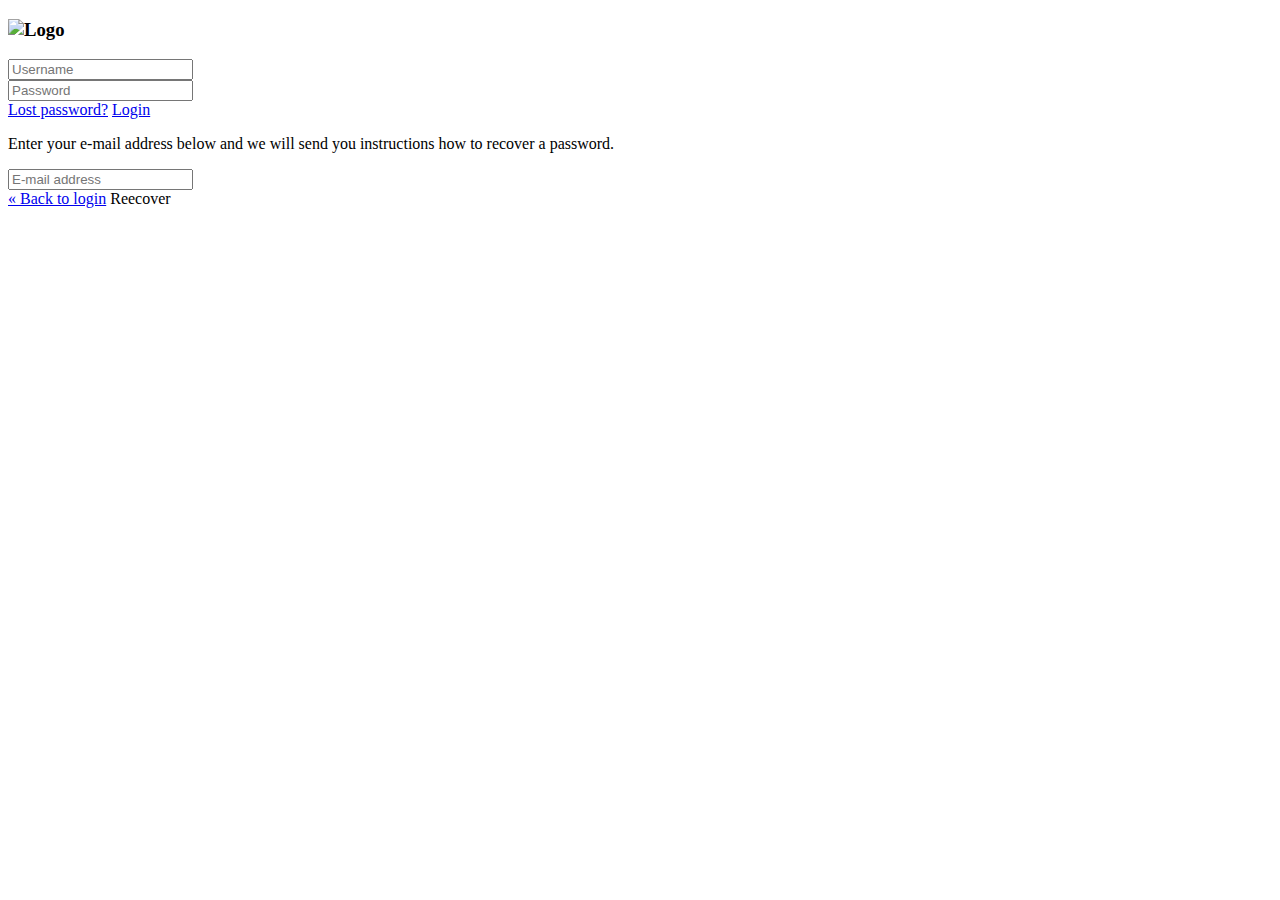
<file: shiro-web-oss/src/main/resources/templates/login.html>
<!DOCTYPE html>
<html xmlns:th="http://www.thymeleaf.org">
<head>
    <meta name="viewport" content="width=device-width, initial-scale=1.0" />
    <meta http-equiv="Content-Type" content="text/html; charset=UTF-8"/>
    <link rel="stylesheet" th:href="@{/css/matrix-login.css}" />
    <link th:href="@{/font-awesome/css/font-awesome.css}" rel="stylesheet" />
    <!--<link th:href='@{http://fonts.googleapis.com/css?family=Open+Sans:400,700,800}' rel='stylesheet' type='text/css'/>-->
</head>
<body>
<div id="loginbox"><!--/*@thymesVar id="msg" type="java.lang.String"*/-->
<span th:text="${msg}"></span>
    <form id="loginform" class="form-vertical" th:action="@{/login}" action="" method="post">
        <div class="control-group normal_text"> <h3><img th:src="@{img/logo.png}" alt="Logo" /></h3></div>
        <div class="control-group">
            <div class="controls">
                <div class="main_input_box">
                    <span class="add-on bg_lg"><i class="icon-user"></i></span><input type="text" name="username" placeholder="Username" />
                </div>
            </div>
        </div>
        <div class="control-group">
            <div class="controls">
                <div class="main_input_box">
                    <span class="add-on bg_ly"><i class="icon-lock"></i></span><input type="password" name="password" placeholder="Password" />
                </div>
            </div>
        </div>
        <div class="form-actions">
            <span class="pull-left"><a href="#" class="flip-link btn btn-info" id="to-recover">Lost password?</a></span>
            <span class="pull-right"><a type="submit" href="javascript:$('#loginform').submit();" class="btn btn-success">Login</a></span>
        </div>
    </form>
    <form id="recoverform" action="#" class="form-vertical">
        <p class="normal_text">Enter your e-mail address below and we will send you instructions how to recover a password.</p>

        <div class="controls">
            <div class="main_input_box">
                <span class="add-on bg_lo"><i class="icon-envelope"></i></span><input type="text" placeholder="E-mail address" />
            </div>
        </div>

        <div class="form-actions">
            <span class="pull-left"><a href="#" class="flip-link btn btn-success" id="to-login">&laquo; Back to login</a></span>
            <span class="pull-right"><a class="btn btn-info">Reecover</a></span>
        </div>
    </form>
</div>
<script type="text/javascript" th:src="@{/js/jquery-1.11.2.min.js}"></script>
</body>
</html>
</file>
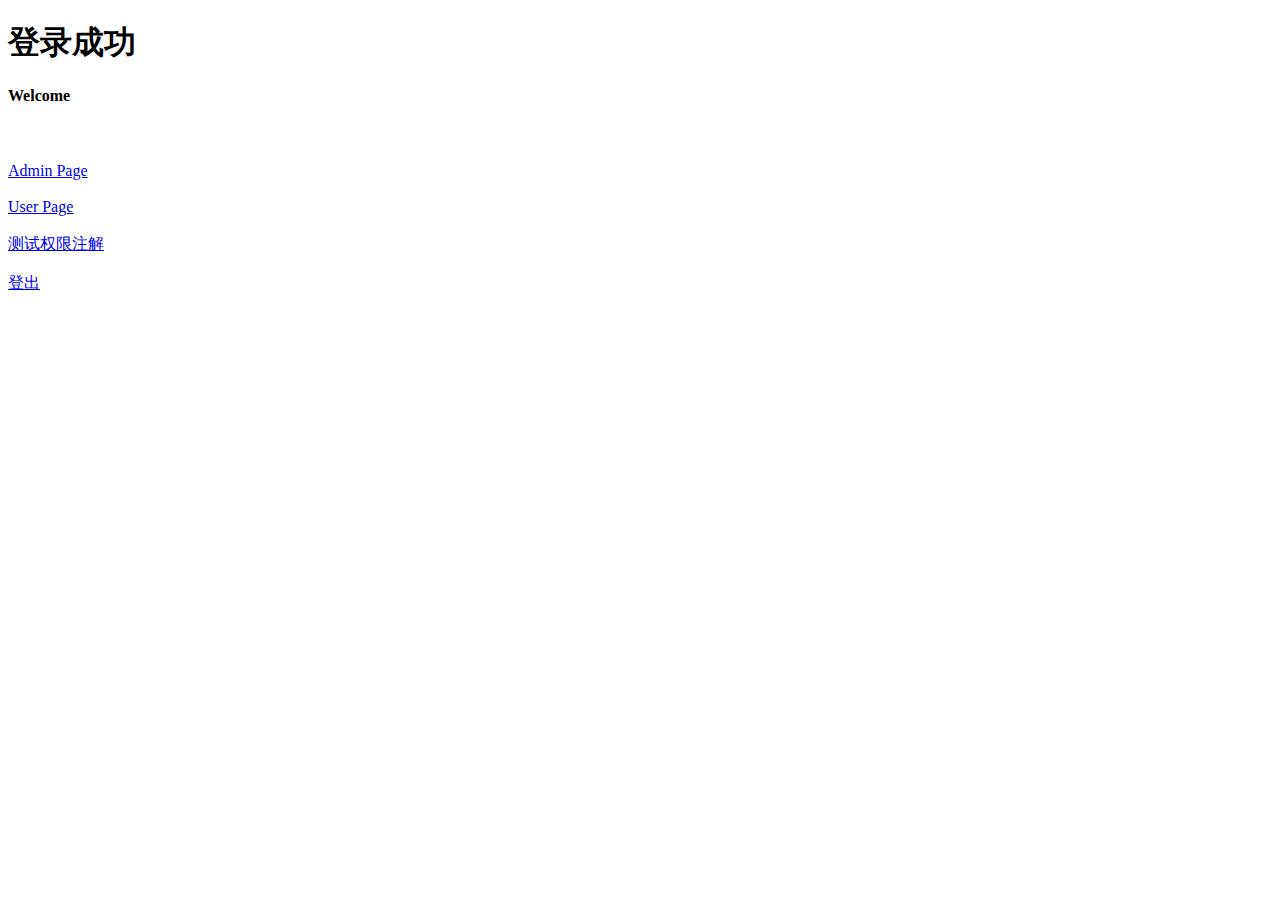
<file: use-shiro/src/main/resources/template/list.html>
<!DOCTYPE html>
<html lang="en">
<head>
    <meta charset="UTF-8">
    <title>登录成功</title>
</head>
<body>
    <h1>登录成功</h1>
    <h4>Welcome</h4>

    <br><br>
    <a href="/admin">Admin Page</a>

    <br><br>
    <a href="/user">User Page</a>

    <br><br>
    <a href="/shiro/testShiroAnnotation">测试权限注解</a>

    <br><br>
    <a href="/shiro/logout">登出</a>
</body>
</html>
</file>
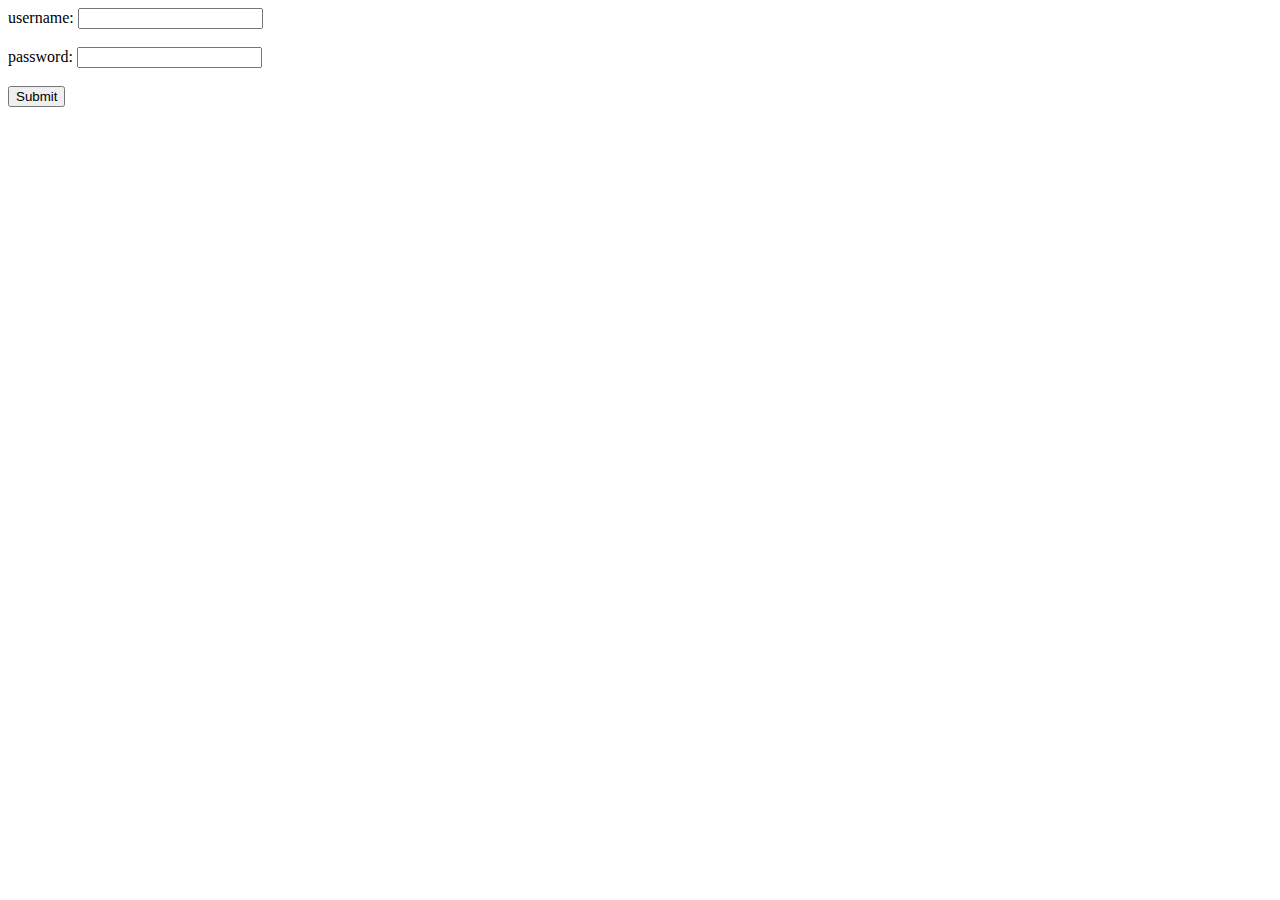
<file: use-shiro/src/main/resources/template/login.html>
<!DOCTYPE html>
<html lang="en">
<head>
    <meta charset="UTF-8"/>
    <title>登录</title>
</head>
<body>
    <form action="shiro/login"  method="post">
        username: <input type="text" name="username"></input>
        <br/><br/>

        password: <input type="text" name="password"/></input>
        <br/><br/>

        <input type="submit" value="Submit"></input>
    </form>
</body>
</html>
</file>
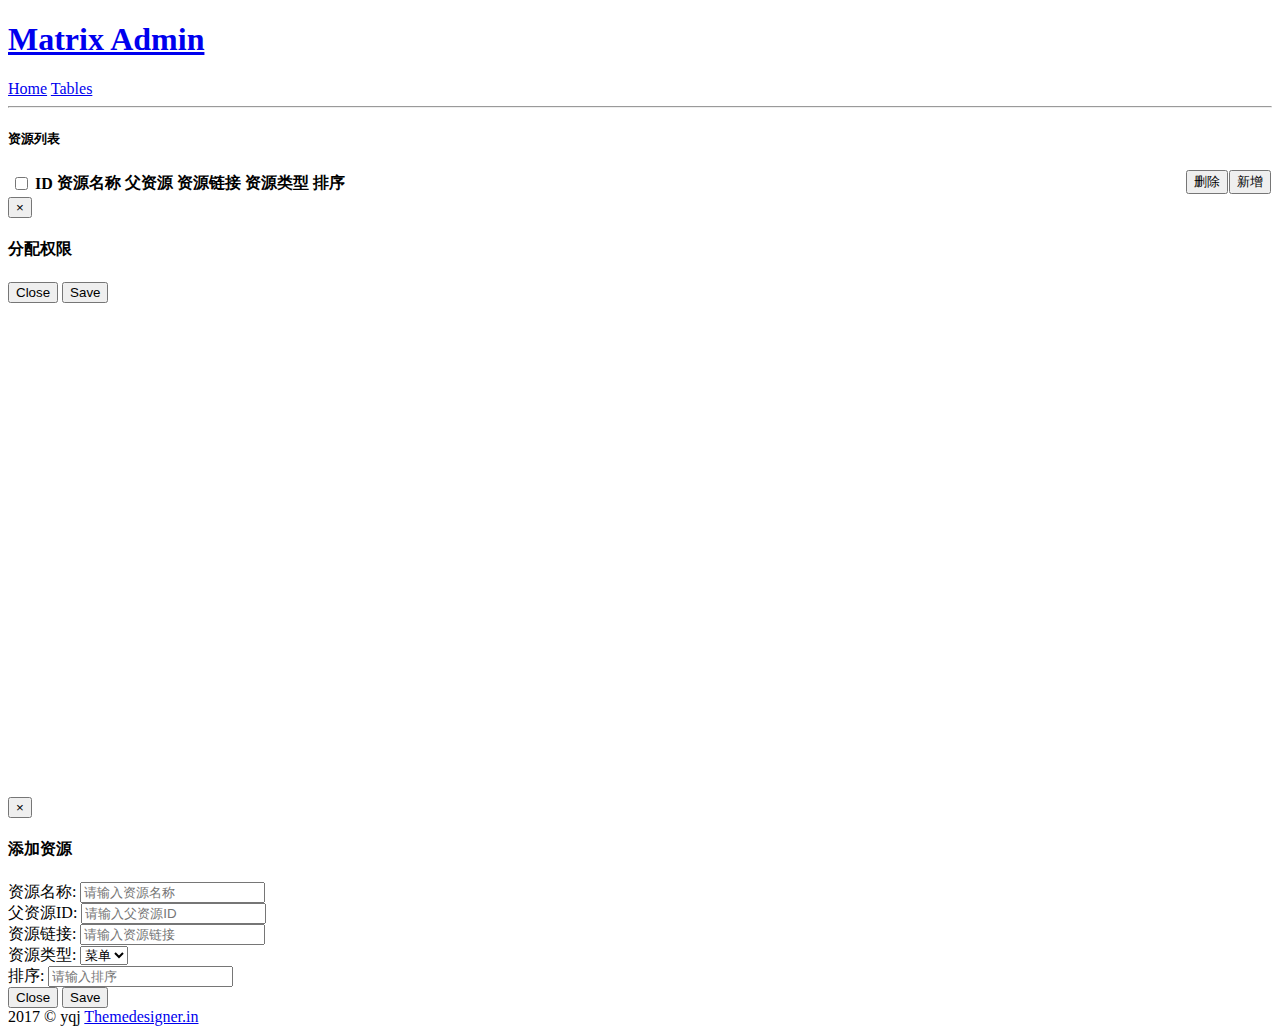
<file: shiro-web-oss/src/main/resources/templates/resources/resources.html>
<!DOCTYPE html>
<html xmlns:th="http://www.thymeleaf.org" xmlns:shiro="http://www.pollix.at/thymeleaf/shiro">
<head>
    <meta name="viewport" content="width=device-width, initial-scale=1.0" />
    <meta http-equiv="Content-Type" content="text/html; charset=UTF-8"/>
    <link rel="stylesheet" th:href="@{/css/bootstrap.min.css}" />
    <link rel="stylesheet" th:href="@{/css/jquery.dataTables.min.css}" />
    <link rel="stylesheet" th:href="@{/css/matrix-style.css}" />
    <link rel="stylesheet" th:href="@{/css/matrix-media.css}" />
    <link th:href="@{/font-awesome/css/font-awesome.css}" rel="stylesheet" />
    <title>资源管理</title>
</head>
<body>

<!--Header-part-->
<div id="header">
    <h1><a href="dashboard.html">Matrix Admin</a></h1>
</div>
<!--close-Header-part-->

<!--top-Header-menu-->
<div th:include="common/top :: top"></div>
<div th:include="common/menu :: menu"></div>

<div id="content">
    <div id="content-header">
        <div id="breadcrumb"> <a href="#" title="Go to Home" class="tip-bottom"><i class="icon-home"></i> Home</a> <a href="#" class="current">Tables</a> </div>
    </div>
    <div class="container-fluid">
        <hr>
        <div class="row-fluid">
            <div class="span12">

                <div class="widget-box">
                    <div class="widget-title"> <span class="icon"><i class="icon-th"></i></span>
                        <h5>资源列表</h5>
                    </div>
                    <form class="form-inline">
                        <button type="button" shiro:hasPermission="/resources/add" onclick="$('#resourcesModal').modal();" class="btn btn-info" style="float: right; margin-right: 1px;">新增</button>
                        <button type="button" shiro:hasPermission="/resources/delete" onclick="delById();" class="btn btn-info" style="float: right; margin-right: 1px;">删除</button>
                        </form>
                    <table class="table table-bordered data-table" id="datatable" >
                        <thead>
                        <tr>
                            <th>
                                <input type="checkbox" class="checkall" />
                            </th>
                            <th>ID</th>
                            <th>资源名称</th>
                            <th>父资源</th>
                            <th>资源链接</th>
                            <th>资源类型</th>
                            <th>排序</th>
                        </tr>
                        </thead>
                    </table>
                </div>
            </div>
        </div>
    </div>
</div>
</div>

<!--弹框-->
<div class="modal fade bs-example-modal-sm"  id="selectResources" tabindex="-1" role="dialog" aria-labelledby="selectRoleLabel">
    <div class="modal-dialog modal-sm" role="document" style="height: 600px; "  >
        <div class="modal-content">
            <div class="modal-header">
                <button type="button" class="close" data-dismiss="modal" aria-label="Close"><span aria-hidden="true">&times;</span></button>
                <h4 class="modal-title" id="selectRoleLabel">分配权限</h4>
            </div>
            <div class="modal-body">
                <form id="boxRoleForm" >
                    <ul id="treeDemo" class="ztree"></ul>
                </form>
            </div>
            <div class="modal-footer">
                <button type="button" class="btn btn-default" data-dismiss="modal">Close</button>
                <button type="button" onclick="saveRoleResources();" class="btn btn-primary">Save</button>
            </div>
        </div>
    </div>
</div>
<!--弹框-->


<!--添加弹框-->
<div class="modal fade" id="resourcesModal" tabindex="-1" role="dialog" aria-labelledby="addroleLabel">
    <div class="modal-dialog" role="document">
        <div class="modal-content">
            <div class="modal-header">
                <button type="button" class="close" data-dismiss="modal" aria-label="Close"><span aria-hidden="true">&times;</span></button>
                <h4 class="modal-title" id="addroleLabel">添加资源</h4>
            </div>
            <div class="modal-body">
                <form id="resourcesForm">
                    <div class="form-group">
                        <label  class="control-label">资源名称:</label>
                        <input type="text" class="form-control" name="name" id="name" placeholder="请输入资源名称"/>
                    </div>
                    <div class="form-group">
                        <label  class="control-label">父资源ID:</label>
                        <input type="text" class="form-control" id="parentId" name="parentid"  placeholder="请输入父资源ID">
                    </div>
                    <div class="form-group">
                        <label  class="control-label">资源链接:</label>
                        <input type="text" class="form-control" id="resUrl" name="resurl"  placeholder="请输入资源链接">
                    </div>
                    <div class="form-group">
                        <label  class="control-label">资源类型:</label>
                        <select class="form-control" name="type" id="type" >
                            <option value="1">菜单</option>
                            <option value="2">按钮</option>
                        </select>
                    </div>
                    <div class="form-group">
                        <label class="control-label">排序:</label>
                        <input type="text" class="form-control" id="sort" name="sort"  placeholder="请输入排序">
                    </div>
                </form>
            </div>
            <div class="modal-footer">
                <button type="button" class="btn btn-default" data-dismiss="modal">Close</button>
                <button type="button" onclick="addResources();" class="btn btn-primary">Save</button>
            </div>
        </div>
    </div>
</div>
<!--/添加弹框-->



<!--Footer-part-->
<div class="row-fluid">
    <div id="footer" class="span12"> 2017 &copy; yqj <a href="http://themedesigner.in/">Themedesigner.in</a> </div>
</div>
<!--end-Footer-part-->
<script type="text/javascript" th:src="@{/js/jquery-1.11.2.min.js}"></script>
<script th:src="@{/js/bootstrap.min.js}" th:sr></script>
<script th:src="@{/js/jquery.dataTables.min.js}"></script>
<script th:src="@{/js/layer.js}"></script>
<script type="text/javascript">
    var table;
    $(".checkall").click(function () {
        var check = $(this).prop("checked");
        $(".checkchild").prop("checked", check);
    });
    $(document).ready(function() {
        table = $('#datatable').DataTable( {
            "dom": '<"top"i>rt<"bottom"flp><"clear">',
            "searching" : false,
            "bJQueryUI": true,
            "sPaginationType": "full_numbers",
            "serverSide": true,//开启服务器模式，使用服务器端处理配置datatable
            "processing": true,//开启读取服务器数据时显示正在加载中……特别是大数据量的时候，开启此功能比较好

            "ajax": 'resources',
            "columns": [
                {
                    "sClass": "text-center",
                    "data": "id",
                    "render": function (data, type, full, meta) {
                        return '<input type="checkbox"  class="checkchild"  value="' + data + '" />';
                    },
                    "bSortable": false
                },
                { "data": "id" },
                { "data": "name" },
                { "data": "parentid" },
                { "data": "resurl" },
                { "data": "type" },
                { "data": "sort" },
            ],
            columnDefs:[
                { "orderable": false, "targets": 1 },
                { "orderable": false, "targets": 2 },
                { "orderable": false, "targets": 3 },
                { "orderable": false, "targets": 4 },
                {
                    "orderable": false,
                    "render": function(data, type, row) {
                        if(data==1){
                            return "菜单";
                        }else if(data==2){
                            return "按钮";
                        }else{
                            return "其他";
                        }
                    },
                    "targets": 5
                },
                { "orderable": false, "targets": 6 }
            ],

        } );



    } );

    function search(){
        table.ajax.reload();
    }

    //添加用户
    function addResources() {
        var name = $("#name").val();
        var parentId = $("#parentId").val();
        var resUrl = $("#resUrl").val();
        var sort = $("#sort").val();

        if(name == "" || name == undefined || name == null){
            return layer.msg('资源名称不能为空', function(){
                //关闭后的操作
            });
        }
        if(parentId == "" || parentId == undefined || parentId == null){
            return layer.msg('父资源id不能为空', function(){
                //关闭后的操作
            });
        }
        if(resUrl == "" || resUrl == undefined || resUrl == null){
            return layer.msg('资源链接不能为空', function(){
                //关闭后的操作
            });
        }
        if(sort == "" || sort == undefined || sort == null){
            return layer.msg('资源排序不能为空', function(){
                //关闭后的操作
            });
        }

        $.ajax({
            cache: true,
            type: "POST",
            url:'resources/add',
            data:$('#resourcesForm').serialize(),// 你的formid
            async: false,
            success: function(data) {
                if(data=="success"){
                    layer.msg('保存成功');
                    table.ajax.reload();
                    $('#resourcesModal').modal('hide');
                }else{
                    layer.msg('保存失败');
                    $('#resourcesModal').modal('hide');
                }
            }
        });
    }

    function delById() {
        var id = $(".checkchild:checked").val();
        if ($(".checkchild:checked").length < 1)
        {
            layer.msg('请选择一条数据');
            return;
        }
        if ($(".checkchild:checked").length > 1)
        {
            layer.msg('一次只能修改一条数据');
            return;
        }
        layer.confirm('您确定要删除该资源吗？', {
            btn: ['确认','取消'] //按钮
        }, function(){
            $.ajax({
                cache: true,
                type: "POST",
                url:'resources/delete',
                data:{id:id},
                async: false,
                success: function(data) {
                    if(data=="success"){
                        layer.msg('删除成功');
                        table.ajax.reload();
                    }else{
                        layer.msg('删除失败');
                    }
                }
            });
        });

    }


</script>

</body>
</html>
</file>
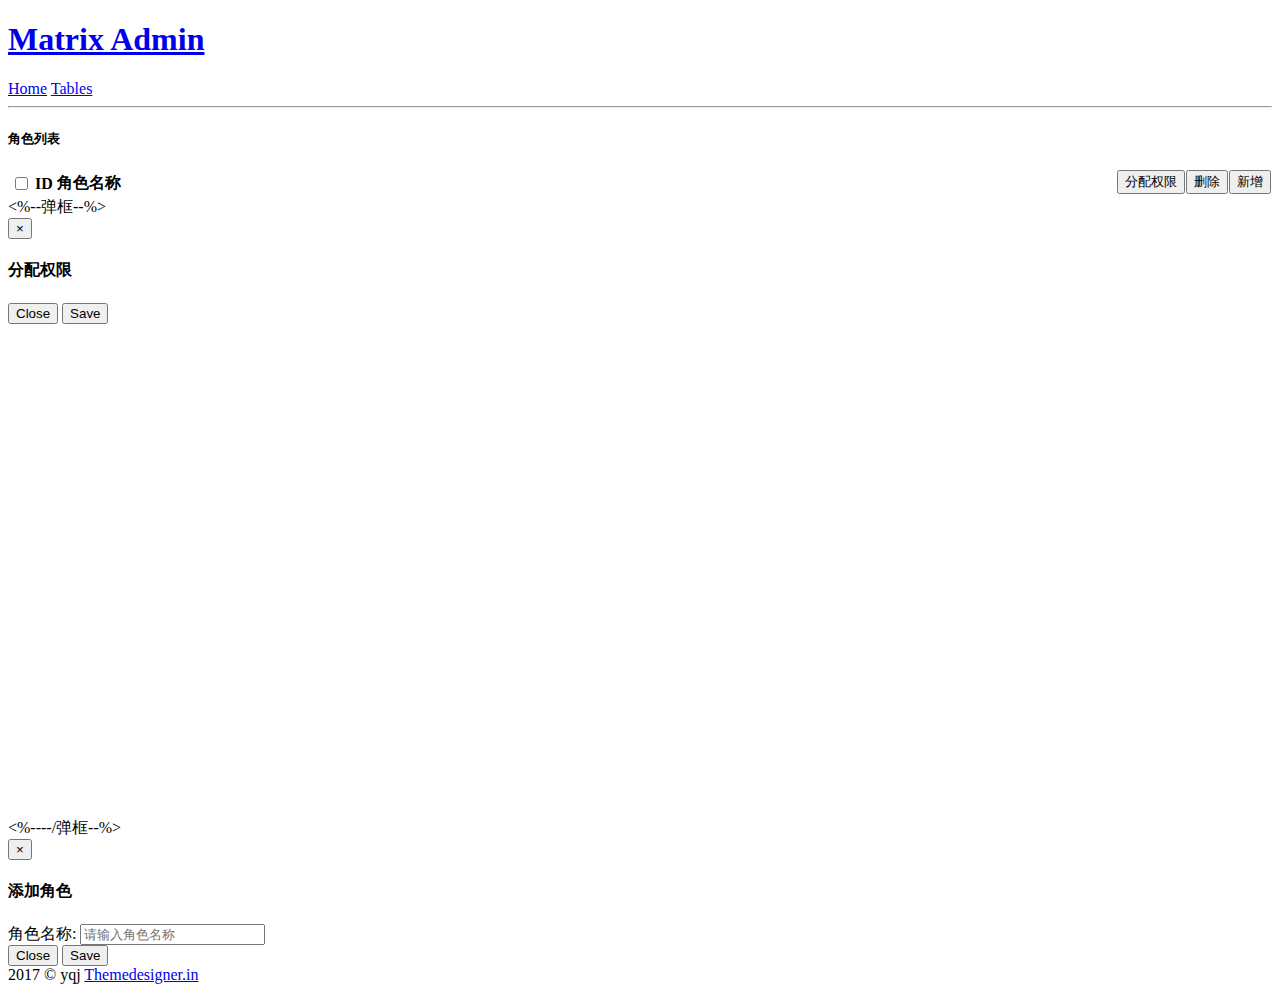
<file: shiro-web-oss/src/main/resources/templates/role/roles.html>
<!DOCTYPE html>
<html lang="en" xmlns:th="http://www.w3.org/1999/xhtml" xmlns:shiro="http://www.pollix.at/thymeleaf/shiro">
<head>
    <meta name="viewport" content="width=device-width, initial-scale=1.0" />
    <meta http-equiv="Content-Type" content="text/html; charset=UTF-8"/>
    <link rel="stylesheet" th:href="@{/css/bootstrap.min.css}" />
    <link rel="stylesheet" th:href="@{/css/jquery.dataTables.min.css}" />
    <link rel="stylesheet" th:href="@{/css/matrix-style.css}" />
    <link rel="stylesheet" th:href="@{/css/matrix-media.css}" />
    <link rel="stylesheet" th:href="@{/css/metroStyle.css}" type="text/css">
    <link th:href="@{/font-awesome/css/font-awesome.css}" rel="stylesheet" />
    <title>角色管理</title>
</head>
<body>

<!--Header-part-->
<div id="header">
    <h1><a href="dashboard.html">Matrix Admin</a></h1>
</div>
<!--close-Header-part-->

<!--top-Header-menu-->
<div th:include="common/top :: top"></div>
<div th:include="common/menu :: menu"></div>
<div id="content">
    <div id="content-header">
        <div id="breadcrumb"> <a href="#" title="Go to Home" class="tip-bottom"><i class="icon-home"></i> Home</a> <a href="#" class="current">Tables</a> </div>
    </div>
    <div class="container-fluid">
        <hr>
        <div class="row-fluid">
            <div class="span12">

                <div class="widget-box">
                    <div class="widget-title"> <span class="icon"><i class="icon-th"></i></span>
                        <h5>角色列表</h5>
                    </div>
                    <form class="form-inline">
                        <button type="button" shiro:hasPermission="/roles/add" onclick="$('#addRole').modal();" class="btn btn-info" style="float: right; margin-right: 1px;">新增</button>
                        <button type="button" shiro:hasPermission="/roles/delete" onclick="delById();" class="btn btn-info" style="float: right; margin-right: 1px;">删除</button>
                        <button type="button" shiro:hasPermission="/roles/saveRoleResources" onclick="allotResources();" class="btn btn-info" style="float: right; margin-right: 1px;">分配权限</button>
                    </form>
                    <div class="widget-content nopadding">
                        <table class="table table-bordered data-table" id="datatable" >
                            <thead>
                            <tr>
                                <th>
                                    <input type="checkbox" class="checkall" />
                                </th>
                                <th>ID</th>
                                <th>角色名称</th>
                            </tr>
                            </thead>
                        </table>
                    </div>
                </div>
            </div>
        </div>
    </div>
</div>

<%--弹框--%>
<div class="modal fade bs-example-modal-sm"  id="selectResources" tabindex="-1" role="dialog" aria-labelledby="selectRoleLabel">
    <div class="modal-dialog modal-sm" role="document" style="height: 600px; "  >
        <div class="modal-content">
            <div class="modal-header">
                <button type="button" class="close" data-dismiss="modal" aria-label="Close"><span aria-hidden="true">&times;</span></button>
                <h4 class="modal-title" id="selectRoleLabel">分配权限</h4>
            </div>
            <div class="modal-body">
                <form id="boxRoleForm" >
                    <ul id="treeDemo" class="ztree"></ul>
                </form>
            </div>
            <div class="modal-footer">
                <button type="button" class="btn btn-default" data-dismiss="modal">Close</button>
                <button type="button" onclick="saveRoleResources();" class="btn btn-primary">Save</button>
            </div>
        </div>
    </div>
</div>
<%----/弹框--%>


<!--添加弹框-->
<div class="modal fade" id="addRole" tabindex="-1" role="dialog" aria-labelledby="addroleLabel">
    <div class="modal-dialog" role="document">
        <div class="modal-content">
            <div class="modal-header">
                <button type="button" class="close" data-dismiss="modal" aria-label="Close"><span aria-hidden="true">&times;</span></button>
                <h4 class="modal-title" id="addroleLabel">添加角色</h4>
            </div>
            <div class="modal-body">
                <form id="roleForm">
                    <div class="form-group">
                        <label class="control-label">角色名称:</label>
                        <input type="text" class="form-control" name="roledesc" id="roleDesc" placeholder="请输入角色名称"/>
                    </div>
                </form>
            </div>
            <div class="modal-footer">
                <button type="button" class="btn btn-default" data-dismiss="modal">Close</button>
                <button type="button" onclick="addRole();" class="btn btn-primary">Save</button>
            </div>
        </div>
    </div>
</div>
<!--/添加弹框-->



<!--Footer-part-->
<div class="row-fluid">
    <div id="footer" class="span12"> 2017 &copy; yqj <a href="http://themedesigner.in/">Themedesigner.in</a> </div>
</div>
<!--end-Footer-part-->
<script type="text/javascript" th:src="@{/js/jquery-1.11.2.min.js}"></script>
<script th:src="@{/js/bootstrap.min.js}"></script>
<script th:src="@{/js/jquery.dataTables.min.js}"></script>
<script th:src="@{/js/layer.js}"></script>
<script type="text/javascript" th:src="@{/js/jquery.ztree.core.js}"></script>
<script type="text/javascript" th:src="@{/js/jquery.ztree.excheck.js}"></script>

<script type="text/javascript">
    $(".checkall").click(function () {
        var check = $(this).prop("checked");
        $(".checkchild").prop("checked", check);
    });
    var table;
    $(document).ready(function() {
        table = $('#datatable').DataTable( {
            "dom": '<"top"i>rt<"bottom"flp><"clear">',
            "searching" : false,
            "bJQueryUI": true,
            "sPaginationType": "full_numbers",
            "serverSide": true,//开启服务器模式，使用服务器端处理配置datatable
            "processing": true,//开启读取服务器数据时显示正在加载中……特别是大数据量的时候，开启此功能比较好

            "ajax": 'roles',
            "columns": [
                {
                    "sClass": "text-center",
                    "data": "id",
                    "render": function (data, type, full, meta) {
                        return '<input type="checkbox"  class="checkchild"  value="' + data + '" />';
                    },
                    "bSortable": false
                },
                { "data": "id" },
                { "data": "roledesc" },
            ],
            columnDefs:[
                { "orderable": false, "targets": 1 },
                { "orderable": false, "targets": 2 },
            ],

        } );



    } );

    function search(){
        table.ajax.reload();
    }
    //弹出选择角色的框
    var roleId;
    function allotResources(){
        var rid = $(".checkchild:checked").val();
        if ($(".checkchild:checked").length < 1)
        {
            layer.msg('请选择一条数据');
            return;
        }
        if ($(".checkchild:checked").length > 1)
        {
            layer.msg('一次只能修改一条数据');
            return;
        }
        roleId = rid;
        var setting = {
            check: {
                enable: true,
                chkboxType:  { "Y" : "p", "N" : "s" }
            },
            data: {
                simpleData: {
                    enable: true,
                    idKey: "id",
                    pIdKey: "parentid",
                }
            }
        };

        $.ajax({
            async:false,
            type : "POST",
            data:{rid:rid},
            url: "resources/resourcesWithSelected",
            dataType:'json',
            success: function(data){

                $.fn.zTree.init($("#treeDemo"), setting, data);
                var zTree = $.fn.zTree.getZTreeObj("treeDemo");
                zTree.expandAll(true);
                $('#selectResources').modal();
            }
        });

    }

    //保存权限的选择
    function saveRoleResources() {
        var zTree = $.fn.zTree.getZTreeObj("treeDemo"),
                checkNode= zTree.getCheckedNodes(true);
        var ids = new Array();
        for(var i=0;i<checkNode.length;i++){
            ids.push(checkNode[i].id);
        }
        $.ajax({
            async:false,
            type : "POST",
            data:{roleid:roleId,resourcesid:ids.join(",")},
            url: "roles/saveRoleResources",
            success: function(data){
                if(data=="success"){
                    layer.msg('保存成功');
                    $('#selectResources').modal('hide');
                }else{
                    layer.msg('保存失败');
                    $('#selectResources').modal('hide');
                }
            }
        });
    }
    //添加用户
    function addRole() {
        var roleDesc = $("#roleDesc").val();
        if(roleDesc == "" || roleDesc == undefined || roleDesc == null){
            return layer.msg('角色名称不能为空', function(){
                //关闭后的操作
            });
        }

        $.ajax({
            cache: true,
            type: "POST",
            url:'roles/add',
            data:$('#roleForm').serialize(),// 你的formid
            async: false,
            success: function(data) {
                if(data=="success"){
                    layer.msg('保存成功');
                    table.ajax.reload();
                    $('#addRole').modal('hide');
                }else{
                    layer.msg('保存失败');
                    $('#addRole').modal('hide');
                }
            }
        });
    }


    function delById() {
        var id = $(".checkchild:checked").val();
        if ($(".checkchild:checked").length < 1)
        {
            layer.msg('请选择一条数据');
            return;
        }
        if ($(".checkchild:checked").length > 1)
        {
            layer.msg('一次只能修改一条数据');
            return;
        }
        layer.confirm('您确定要删除该角色吗？', {
            btn: ['确认','取消'] //按钮
        }, function(){
            $.ajax({
                cache: true,
                type: "POST",
                url:'roles/delete',
                data:{id:id},
                async: false,
                success: function(data) {
                    if(data=="success"){
                        layer.msg('删除成功');
                        table.ajax.reload();
                    }else{
                        layer.msg('删除失败');
                    }
                }
            });
        });


    }
</script>

</body>
</html>
</file>
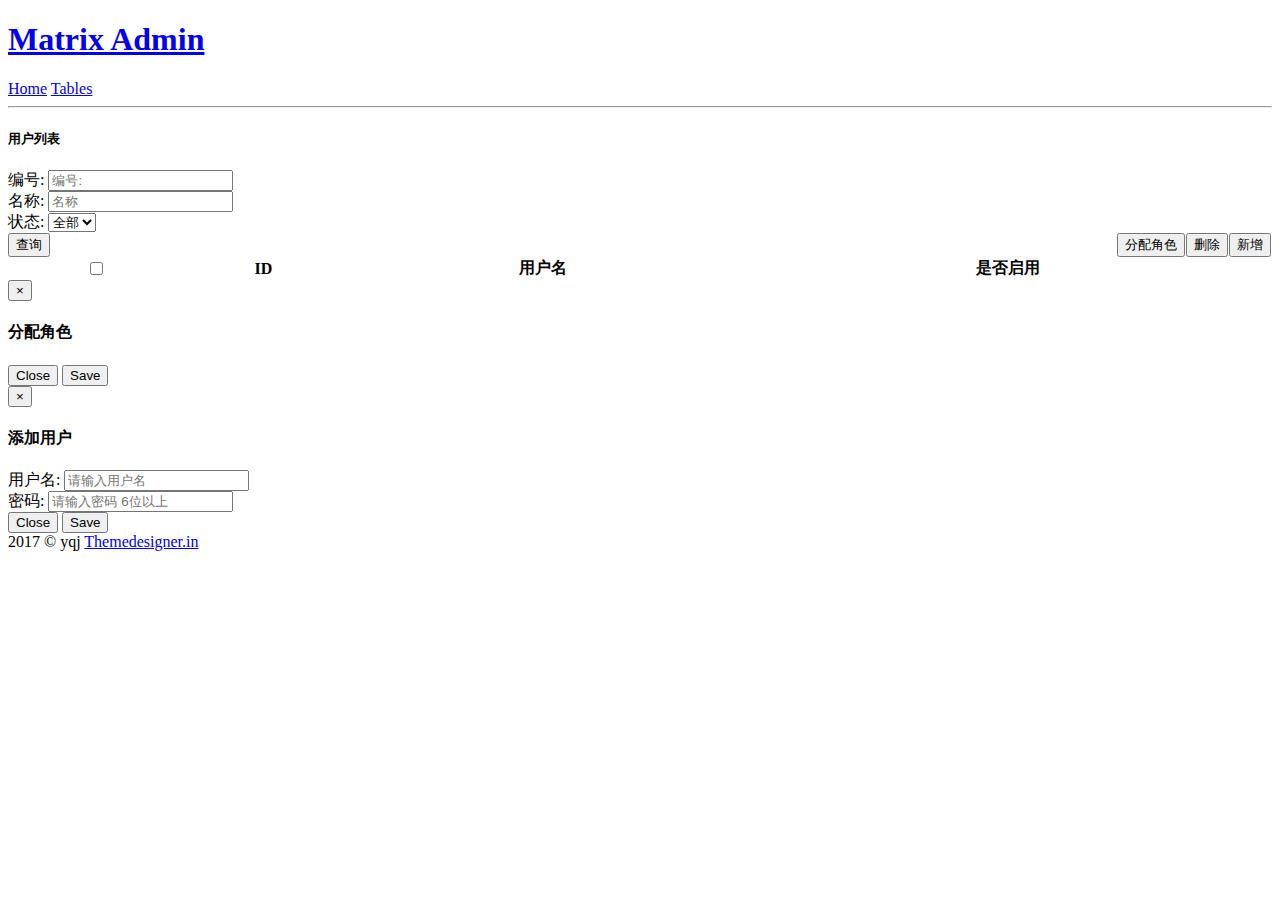
<file: shiro-web-oss/src/main/resources/templates/user/users.html>
<!DOCTYPE html>
<html xmlns:th="http://www.thymeleaf.org" xmlns:shiro="http://www.pollix.at/thymeleaf/shiro">
<head>
    <meta name="viewport" content="width=device-width, initial-scale=1.0" />
    <meta http-equiv="Content-Type" content="text/html; charset=UTF-8"/>
    <link rel="stylesheet" th:href="@{/css/bootstrap.min.css}" />
    <link rel="stylesheet" th:href="@{/css/jquery.dataTables.min.css}" />
    <link rel="stylesheet" th:href="@{/css/matrix-style.css}" />
    <link rel="stylesheet" th:href="@{/css/matrix-media.css}" />
    <link th:href="@{/font-awesome/css/font-awesome.css}" rel="stylesheet" />
    <title>用户管理</title>
</head>
<body>

<!--Header-part-->
<div id="header">
    <h1><a href="dashboard.html">Matrix Admin</a></h1>
</div>
<!--close-Header-part-->

<!--top-Header-menu-->
<div th:include="common/top :: top"></div>
<div th:include="common/menu :: menu"></div>

<div id="content">
    <div id="content-header">
        <div id="breadcrumb"> <a href="#" title="Go to Home" class="tip-bottom"><i class="icon-home"></i> Home</a> <a href="#" class="current">Tables</a> </div>
    </div>
    <div class="container-fluid">
        <hr/>
        <div class="row-fluid">
            <div class="span12">

                <div class="widget-box">
                    <div class="widget-title"> <span class="icon"><i class="icon-th"></i></span>
                        <h5>用户列表</h5>
                    </div>
                    <form class="form-inline">
                        <div class="form-group">
                            <label >编号:</label>
                            <input type="text" class="form-control" id="id-search" placeholder="编号:"/>
                        </div>
                        <div class="form-group">
                            <label >名称:</label>
                            <input type="text" class="form-control" id="name-search" placeholder="名称"/>
                        </div>
                        <div class="form-group">
                            <label class="control-label">状态:</label>
                            <select id="status-search"  class="form-control">
                                <option value="">全部</option>
                                <option value="1">开启</option>
                                <option value="0">关闭</option>
                            </select>
                        </div>
                        <button type="button"  onclick="search();" class="btn btn-primary">查询</button>
                        <button shiro:hasPermission="/users/add" type="button"  onclick="$('#addUser').modal();" class="btn btn-info" style="float: right; margin-right: 1px;">新增</button>
                        <button shiro:hasPermission="/users/delete" type="button"  onclick="delByID();" class="btn btn-info" style="float: right; margin-right: 1px;">删除</button>
                        <button shiro:hasPermission="/users/saveUserRoles" type="button"  onclick="allotRole();" class="btn btn-info" style="float: right; margin-right: 1px;">分配角色</button>
                    </form>

                    <div class="widget-content nopadding">
                        <table class="table table-striped table-bordered" cellspacing="0" width="100%" id="datatable" >
                            <thead>
                            <tr>
                                <th>
                                    <input type="checkbox" class="checkall" />
                                </th>
                                <th>ID</th>
                                <th>用户名</th>
                                <th>是否启用</th>
                            </tr>
                            </thead>
                        </table>

                    </div>
                </div>
            </div>
        </div>
    </div>
</div>

<!--弹框-->
<div class="modal fade bs-example-modal-sm"  id="selectRole" tabindex="-1" role="dialog" aria-labelledby="selectRoleLabel">
    <div class="modal-dialog modal-sm" role="document">
        <div class="modal-content">
            <div class="modal-header">
                <button type="button" class="close" data-dismiss="modal" aria-label="Close"><span aria-hidden="true">&times;</span></button>
                <h4 class="modal-title" id="selectRoleLabel">分配角色</h4>
            </div>
            <div class="modal-body">
                <form id="boxRoleForm" >
                    <!--<div class='checkbox'>
                    <label><input type='checkbox' id=''/>First One</label>
                </div>
                    -->
                </form>
            </div>
            <div class="modal-footer">
                <button type="button" class="btn btn-default" data-dismiss="modal">Close</button>
                <button type="button" onclick="saveUserRoles();" class="btn btn-primary">Save</button>
            </div>
        </div>
    </div>
</div>
<!--/弹框-->


<!--添加弹框-->
<div class="modal fade" id="addUser" tabindex="-1" role="dialog" aria-labelledby="addroleLabel">
    <div class="modal-dialog" role="document">
        <div class="modal-content">
            <div class="modal-header">
                <button type="button" class="close" data-dismiss="modal" aria-label="Close"><span aria-hidden="true">&times;</span></button>
                <h4 class="modal-title" id="addroleLabel">添加用户</h4>
            </div>
            <div class="modal-body">
                <form id="userForm">
                    <div class="form-group">
                        <label  class="control-label">用户名:</label>
                        <input type="text" class="form-control" name="username" id="username" placeholder="请输入用户名"/>
                        <span class="btn-action single glyphicons circle_question_mark" data-toggle="tooltip" data-placement="top" data-original-title="必填"><i></i></span>
                    </div>
                    <div class="form-group">
                        <label  class="control-label">密码:</label>
                        <input type="password" class="form-control" id="password" name="password"  placeholder="请输入密码 6位以上"/>
                    </div>
                </form>
            </div>
            <div class="modal-footer">
                <button type="button" class="btn btn-default" data-dismiss="modal">Close</button>
                <button type="button" onclick="addUser();" class="btn btn-primary">Save</button>
            </div>
        </div>
    </div>
</div>
<!--/添加弹框-->



<!--Footer-part-->
<div class="row-fluid">
    <div id="footer" class="span12"> 2017 &copy; yqj <a href="http://themedesigner.in/">Themedesigner.in</a> </div>
</div>
<!--end-Footer-part-->
<script type="text/javascript" th:src="@{/js/jquery-1.11.2.min.js}"></script>
<script th:src="@{/js/bootstrap.min.js}" th:sr></script>
<script th:src="@{/js/jquery.dataTables.min.js}"></script>
<script th:src="@{/js/layer.js}"></script>
<script type="text/javascript">
    $(".checkall").click(function () {
        var check = $(this).prop("checked");
        $(".checkchild").prop("checked", check);
    });
    var table;
    $(document).ready(function() {
        table = $('#datatable').DataTable( {
            "dom": '<"top"i>rt<"bottom"flp><"clear">',
            "searching" : false,
            "bJQueryUI": true,
            "sPaginationType": "full_numbers",
            "serverSide": true,//开启服务器模式，使用服务器端处理配置datatable
            "processing": true,//开启读取服务器数据时显示正在加载中……特别是大数据量的时候，开启此功能比较好
            //"ajax": '${ss}/user/userList.do',
            ajax : function(data, callback, settings) {
                //封装请求参数
                var param = getQueryCondition(data);

                $.ajax({
                    type: "GET",
                    url: 'users',
                    cache : false,  //禁用缓存
                    data: param,    //传入已封装的参数
                    dataType: "json",
                    success: function(result) {
                        //封装返回数据  如果参数相同，可以直接返回result ，此处作为学习，先这么写了。
                        var returnData = {};
                        returnData.draw = result.draw;//这里直接自行返回了draw计数器,应该由后台返回
                        returnData.recordsTotal = result.recordsTotal;//总记录数
                        returnData.recordsFiltered = result.recordsFiltered;//后台不实现过滤功能，每次查询均视作全部结果
                        returnData.data = result.data;
                        //调用DataTables提供的callback方法，代表数据已封装完成并传回DataTables进行渲染
                        //此时的数据需确保正确无误，异常判断应在执行此回调前自行处理完毕
                        callback(returnData);
                    },
                    error: function(XMLHttpRequest, textStatus, errorThrown) {
                        alert("查询失败");
                    }
                });
            },
            "columns": [
                {
                    "sClass": "text-center",
                    "data": "id",
                    "render": function (data, type, full, meta) {
                        return '<input type="checkbox"  class="checkchild"  value="' + data + '" />';
                    },
                    "bSortable": false
                },
                { "data": "id" },
                { "data": "username" },
                { "data": "enable" },
            ],
            columnDefs:[
                { "orderable": false, "targets": 1 },
                { "orderable": false, "targets": 2 },
                {
                    "orderable": false,
                    "render": function(data, type, row) {
                        if(data==1){
                            return "开启";
                        }else{
                            return "关闭";
                        }
                    },
                    "targets": 3
                },
            ],

        } );



    } );

    function search(){
        table.ajax.reload();
    }
    //封装查询参数
    function getQueryCondition(data){
        var param = {};
        //组装排序参数
        param.id = $("#id-search").val();//查询条件
        param.username = $("#name-search").val();//查询条件
        param.enable = $("#status-search").val();//查询条件
        //组装分页参数
        param.start = data.start;
        param.length = data.length;
        param.draw = data.draw;
        return param;
    }
    //弹出选择角色的框
    function allotRole(){
        var id = $(".checkchild:checked").val();
        if ($(".checkchild:checked").length < 1)
        {
            layer.msg('请选择一条数据');
            return;
        }
        if ($(".checkchild:checked").length > 1)
        {
            layer.msg('一次只能修改一条数据');
            return;
        }
        $.ajax({
            async:false,
            type : "POST",
            data:{uid:id},
            url: 'roles/rolesWithSelected',
            dataType:'json',
            success: function(data){
                $("#boxRoleForm").empty();
                var htm = "<input type='hidden' name='userid' value='"+id+"'>";
                for(var i=0;i<data.length;i++){
                    htm += "<div class='checkbox'><label><input type='checkbox' name='roleid' value='"+data[i].id+"'";
                    if(data[i].selected==1){
                        htm += " checked='checked'";
                    }
                    htm +="/>"+data[i].roledesc+"</label></div>";
                }
                $("#boxRoleForm").append(htm);
            }
        });

        $('#selectRole').modal();
    }

    //保存角色的选择
    function saveUserRoles() {
        $.ajax({
            cache: true,
            type: "POST",
            url:'users/saveUserRoles',
            data:$('#boxRoleForm').serialize(),// 你的formid
            async: false,
            success: function(data) {
                if(data=="success"){
                    layer.msg('保存成功');
                    $('#selectRole').modal('hide');
                }else{
                    layer.msg('保存失败');
                    $('#selectRole').modal('hide');
                }
            }
        })
    }


    //添加用户
    function addUser() {
        var username = $("#username").val();
        var password = $("#password").val();
        if(username == "" || username == undefined || username == null){
            return layer.msg('用户名不能为空', function(){
                //关闭后的操作
            });
        }
        if(password.length<6||password.length>=16){
            return layer.msg('密码长度为6-16', function(){
                //关闭后的操作
            });
        }

        $.ajax({
            cache: true,
            type: "POST",
            url:'users/add',
            data:$('#userForm').serialize(),// 你的formid
            async: false,
            success: function(data) {
                if(data=="success"){
                    layer.msg('保存成功');
                    table.ajax.reload();
                    $('#addUser').modal('hide');
                }else if(data="error"){
                    layer.msg('该用户已存在');
                    $('#addUser').modal('hide');
                }else{
                    layer.msg('保存失败');
                    $('#addUser').modal('hide');
                }
            }
        });
    }

    function delByID() {
        var id = $(".checkchild:checked").val();
        if ($(".checkchild:checked").length < 1)
        {
            layer.msg('请选择一条数据');
            return;
        }
        if ($(".checkchild:checked").length > 1)
        {
            layer.msg('一次只能修改一条数据');
            return;
        }
        layer.confirm('您确定要删除该用户吗？', {
            btn: ['确认','取消'] //按钮
        }, function(){
            $.ajax({
                cache: true,
                type: "POST",
                url:'users/delete',
                data:{id:id},
                async: false,
                success: function(data) {
                    if(data=="success"){
                        layer.msg('删除成功');
                        table.ajax.reload();
                    }else{
                        layer.msg('删除失败');
                    }
                }
            });
        });



    }

</script>

</body>
</html>
</file>
